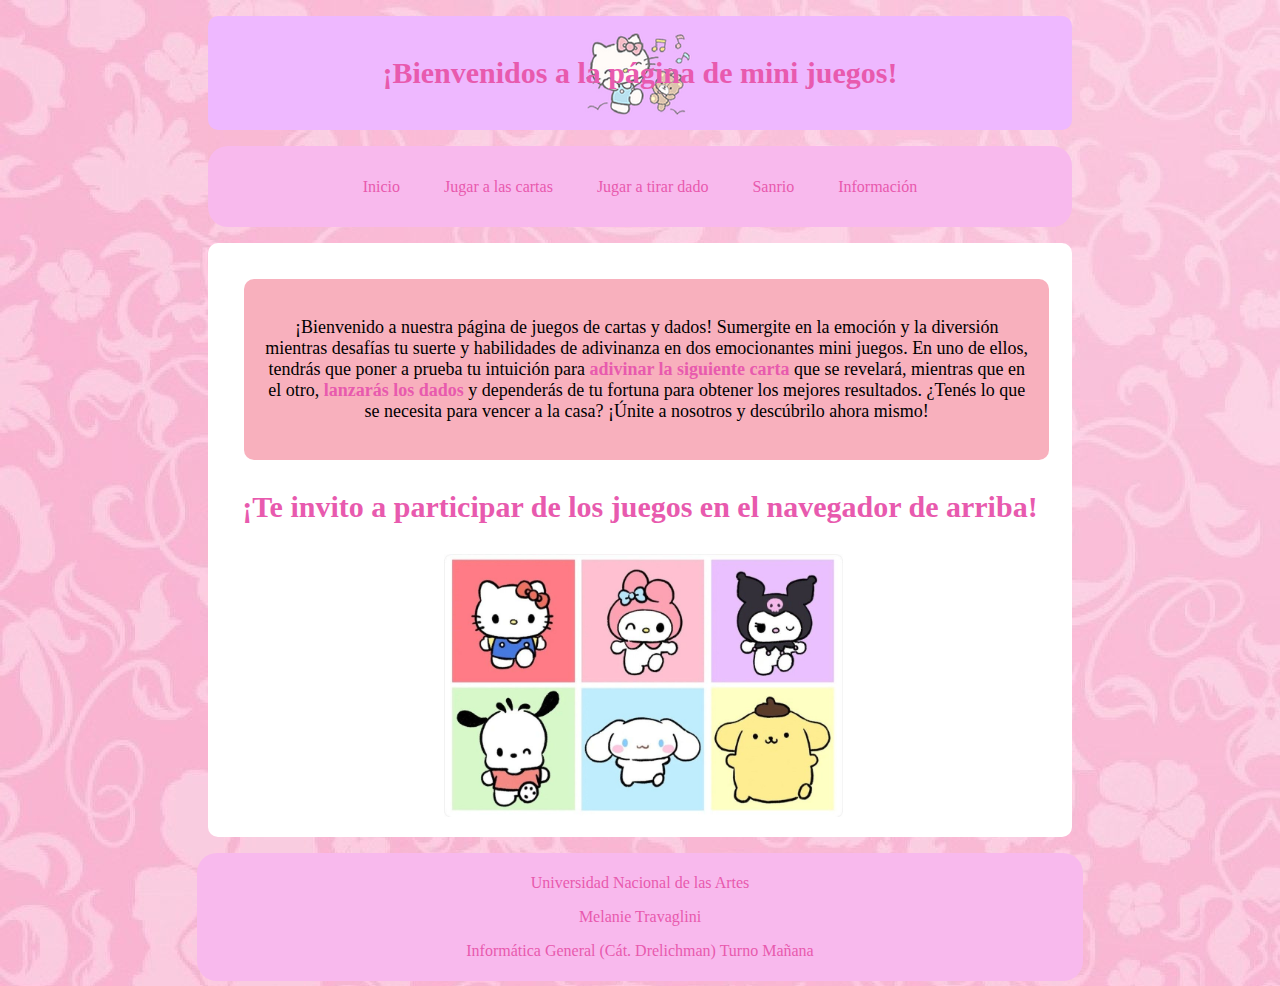
<file: index.html>
<!doctype html>
<html lang="en">
<head>
    <meta charset="UTF-8">
    <meta name="viewport" content="width=device-width, initial-scale=1.0">
    <link rel="stylesheet" href="estilos.css">
    <title>Mini juegos</title>
</head>
<body class='body1'>
<header>
    <h1>¡Bienvenidos a la página de mini juegos!</h1>
</header>
   <nav>
        <ul>
            <li><a href="index.html">Inicio</a></li>
            <li><a href="cartas.html">Jugar a las cartas</a></li>  
            <li><a href="dados.html">Jugar a tirar dado</a></li>
            <li><a href="sanrio.html">Sanrio</a></li>
            <li><a href="informacion.html">Información</a></li>
        </ul>
    </nav>
<section>
        <div class="contenedor1">
            <aside class="primeraseccion1">
            <p>¡Bienvenido a nuestra página de juegos de cartas y dados! Sumergite en la emoción y la diversión mientras desafías tu suerte y habilidades de adivinanza en dos emocionantes mini juegos.
            En uno de ellos, tendrás que poner a prueba tu intuición para <strong><span>adivinar la siguiente carta</span></strong> que se revelará, mientras que en el otro, <strong><span>lanzarás los dados</span></strong> y dependerás de tu fortuna para obtener los mejores resultados.
            ¿Tenés lo que se necesita para vencer a la casa? ¡Únite a nosotros y descúbrilo ahora mismo!</p>
            </aside>
        </div>
            <div class="contenedor-1">
            <p><strong> ¡Te invito a participar de los juegos en el navegador de arriba!</strong></p> 
            </div>

        <div class="bloqueimagen1"></div>
            <div class="imagen1">
            <img src="imagenes/sanrio1.jpg" alt="personajes de sanrio">
            </div>
    </section>
            
    <footer>
        <p>Universidad Nacional de las Artes</p> 
            <p>Melanie Travaglini</p>
            <p>Informática General (Cát. Drelichman) Turno Mañana</p>
    </footer>

</body>
</html>
</file>
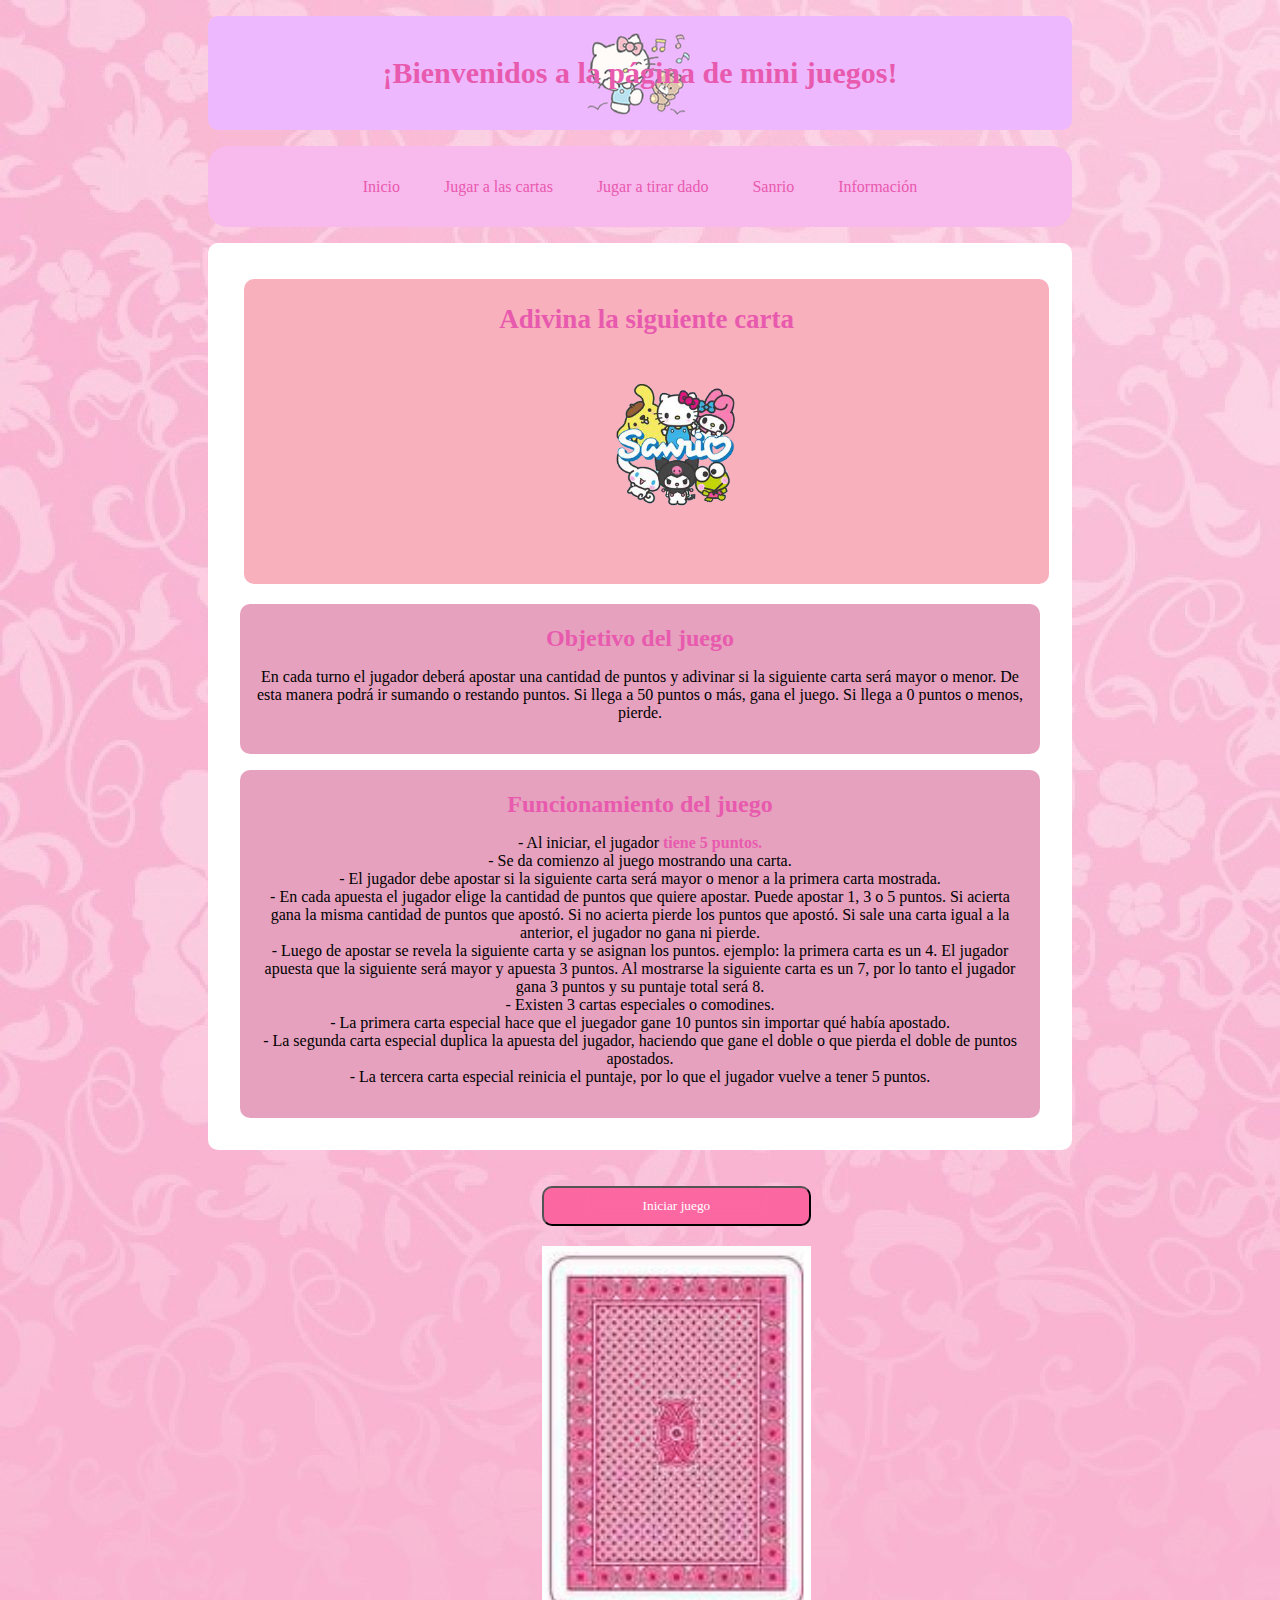
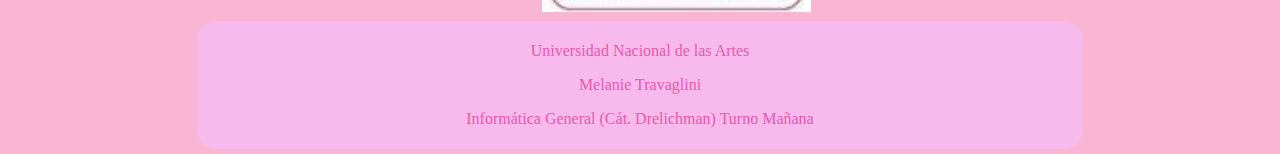
<file: cartas.html>
<!doctype html>
<html lang="es">
<head>
    <meta charset="UTF-8">
    <meta name="viewport" content="width=device-width, initial-scale=1.0">
    <link rel="stylesheet" href="estilos.css">
    <title>Juego de cartas</title>
</head>
<body class="body2">
    <header>
    <h1>¡Bienvenidos a la página de mini juegos!</h1>
</header>
     <nav>
        <ul>
            <li><a href="index.html">Inicio</a></li>
            <li><a href="cartas.html">Jugar a las cartas</a></li>  
            <li><a href="dados.html">Jugar a tirar dado</a></li>
            <li><a href="sanrio.html">Sanrio</a></li>
            <li><a href="informacion.html">Información</a></li>
        </ul>
    </nav>
     <section>
    <div class="bloque2">
        <h2><strong>Adivina la siguiente carta</strong></h2>
        <aside class="imagen2">
            <img src="imagenes/sanrio2.png" alt="personajes de sanrio">
            </aside>
    </div>
        
        <div class="obj">
        <h2><strong>Objetivo del juego</strong></h2>
        <p>En cada turno el jugador deberá apostar una cantidad de puntos y adivinar si la siguiente carta será mayor o menor. De esta manera podrá ir sumando o restando puntos. Si llega a 50 puntos o más, gana el juego. Si llega a 0 puntos o menos, pierde.</p>
        </div>
       
        <div class="contenedor2">
        <h2><strong>Funcionamiento del juego</strong></h2>
        <p> - Al iniciar, el jugador <strong>tiene 5 puntos.</strong><br>
        - Se da comienzo al juego mostrando una carta.<br>
        - El jugador debe apostar si la siguiente carta será mayor o menor a la primera carta mostrada.<br> 
        - En cada apuesta el jugador elige la cantidad de puntos que quiere apostar. Puede apostar 1, 3 o 5 puntos. Si acierta gana la misma cantidad de puntos que apostó. Si no acierta pierde los puntos que apostó. Si sale una carta igual a la anterior, el jugador no gana ni pierde.<br>
        - Luego de apostar se revela la siguiente carta y se asignan los puntos. 
            ejemplo: la primera carta es un 4. El jugador apuesta que la siguiente será mayor y apuesta 3 puntos. Al mostrarse la siguiente carta es un 7, por lo tanto el jugador gana 3 puntos y su puntaje total será 8.<br> 
        - Existen 3 cartas especiales o comodines.<br> 
        - La primera carta especial hace que el juegador gane 10 puntos sin importar qué había apostado.<br> 
        - La segunda carta especial duplica la apuesta del jugador, haciendo que gane el doble o que pierda el doble de puntos apostados.<br>
        - La tercera carta especial reinicia el puntaje, por lo que el jugador vuelve a tener 5 puntos.</p>
    </div> 
    </section>

    <div class="container">
        <button class="init" onclick="iniciar()">Iniciar juego</button>
        <div>
            <img class="cards" src="imagenes/cartaalreves.png" alt="carta volteada">
        </div>
        <p class="areaPoints">Puntos del jugador: <span class="currentPoints"></span></p>

        <div class="buttonBox">
            <div class="majorButtons">
                <p>Mayor</p>
                <button onclick="evaluar(1, true)" class="betButtons">Apostar 1 punto</button>
                <button onclick="evaluar(3, true)" class="betButtons">Apostar 3 puntos</button>
                <button onclick="evaluar(5, true)" class="betButtons">Apostar 5 puntos</button>
            </div>
            <div class="minorButtons">
                <p>Menor</p>
                <button onclick="evaluar(1, false)" class="betButtons">Apostar 1 punto</button>
                <button onclick="evaluar(3, false)" class="betButtons">Apostar 3 puntos</button>
                <button onclick="evaluar(5, false)" class="betButtons">Apostar 5 puntos</button>
            </div>
        </div>
    </div>

    <footer>
        <p>Universidad Nacional de las Artes</p> 
            <p>Melanie Travaglini</p>
            <p>Informática General (Cát. Drelichman) Turno Mañana</p>
    </footer>

    <script>

        let generador;
let puntosjugador;
let primeraCartaGenerada = false; 
let cartaAnterior;
let apuestaOriginal;

//Esta funcion sirve para dar inicio al juego lo cual el boton init se le da un estilo para ocultar inicial, mostrar los botones de la apuesta y puntos de jugador
function iniciar(){
    document.querySelector('.init').style.display = 'none';
    document.querySelector('.buttonBox').style.display = 'flex';
    generador = generar();
    
    //le da al jugador para iniciar con 5 puntos
    puntosjugador = 5;
    document.querySelector('.areaPoints').style.display = 'flex';
    document.querySelector('.currentPoints').innerHTML = puntosjugador;
}


function generar() {
    let carta;
    let imagePath;

    //evita que la primer carta sea un comodín
    if (!primeraCartaGenerada) { 
        carta = Math.floor(Math.random() * 10) + 1;
        imagePath = "imagenes/carta" + carta + ".png";
        primeraCartaGenerada = true;  
    } else {
        //se genera un numero del 0 al 1
        let randomValue = Math.random();

        //hace que tenga 70%, 10%, 5% de probabilidad que no sea comodin
        if (randomValue < 0.7) {
            carta = Math.floor(Math.random() * 10) + 1;
            imagePath = "imagenes/carta" + carta + ".png";
        } else if (randomValue < 0.85) {
            // 15% de probabilidad de obtener comodin1
            carta = "comodin1";
            imagePath = "imagenes/comodin1.png";
        } else if (randomValue < 0.95) {
            carta = "comodin2";
            imagePath = "imagenes/comodin2.png";
        } else {
            carta = "comodin3";
            imagePath = "imagenes/comodin3.png";
        }
    }

    // Actualizar la imagen en el HTML
    document.querySelector(".cards").src = imagePath;

    return carta; 
}

function evaluar(apuesta, mayor) {
   //es para tener valor de la carta 
    generador = generar();

    puntosApostados = apuesta;

        //cuando generador es igual a comodin 1, se suman +10
    if (generador === "comodin1") {
        alert('¡Carta especial! Ganaste 10 puntos.');
        puntosjugador += 10;
    } 
    //entonces si generador es igual a comodin 2, duplica los puntos apostados, voltea otra carta si al carta es mayor se gana 2 puntos y si es menor se pierde 2 (en el caso de apostar 1 punto)
    else if (generador === "comodin2") {
        alert('¡Carta especial! Tu apuesta se duplicó.');
        puntosApostados = apuesta * 2;
        setTimeout(function(){


        // no se muestran comodines
        primeraCartaGenerada = false;
        //vuelve a mostrar otra carta y la imprime en pantalla
        generador = generar();
        document.querySelector(".cards").src = "imagenes/carta" + generador + ".png";

        //comprueba que la carta mostrada despues del comodin, sea mayor o menor que la anterior
        if ((mayor && generador > apuesta) || (!mayor && generador < apuesta)) {
            alert(`¡Genial, adivinaste! Ganaste ${puntosApostados} puntos.`);
            puntosjugador += puntosApostados;
        } else {
            alert(`Lo siento, no adivinaste. Perdiste ${puntosApostados} puntos.`);
            puntosjugador -= puntosApostados;
        }
    }
    , 2500);
    }
    //carta del comodin que reinicia los puntos a 5
    else if (generador === "comodin3") {
        alert('¡Carta especial! Tu puntaje se reinició a 5 puntos.');
        puntosjugador = 5;
    } else if (generador === cartaAnterior) {
        alert("La carta es igual a la anterior. No ganas ni pierdes puntos.");
    } else {
        
        //aca dice que si apuesta mayor y la carta generada es mayor a cartaanterior o si apuesta menor y la carta generada es menor a la anterior, suma puntos
        if ((mayor && generador > cartaAnterior) || (!mayor && generador < cartaAnterior)) {
            alert(`¡Genial, adivinaste! Ganaste ${puntosApostados} puntos.`);
            puntosjugador += puntosApostados;
        } 
        //si no se cumple la condición anterior, se restan puntos
        else {
            alert(`Lo siento, no adivinaste. Perdiste ${puntosApostados} puntos.`);
            puntosjugador -= puntosApostados;
        }
    }

    //muestra en pantalla los puntos del jugador
    document.querySelector('.currentPoints').innerHTML = puntosjugador;


    //este sirve para que el valor anterior nunca sea el de un comodin
    if (generador !== "comodin1" && generador !== "comodin2" && generador !== "comodin3") {
        cartaAnterior = generador;
    }


    //si los puntos del jugador es mayor a 50, gana y si es menor a 0, pierde y finalmente se reinicia el juego
    if (puntosjugador >= 50) {
        alert('¡Felicidades! Ganaste el juego.');
        reiniciarJuego();
    } else if (puntosjugador <= 0) {
        alert('¡Lo siento! Perdiste el juego.');
        reiniciarJuego();
    }
}

//muestra el boton de iniciar, oculta los botones de apuesta, los puntos del jugador y vuelve a poner la carta al reves
function reiniciarJuego(){
    document.querySelector('.init').style.display = 'flex';
    document.querySelector('.buttonBox').style.display = 'none';
    document.querySelector('.areaPoints').style.display = 'none';
    document.querySelector('.cards').src = "imagenes/cartaalreves.png";

    //Se vuelve a setear en false para que la primera carta nunca sea un comodin
    primeraCartaGenerada = false; 
}
    </script>

</body>
</html>
</file>
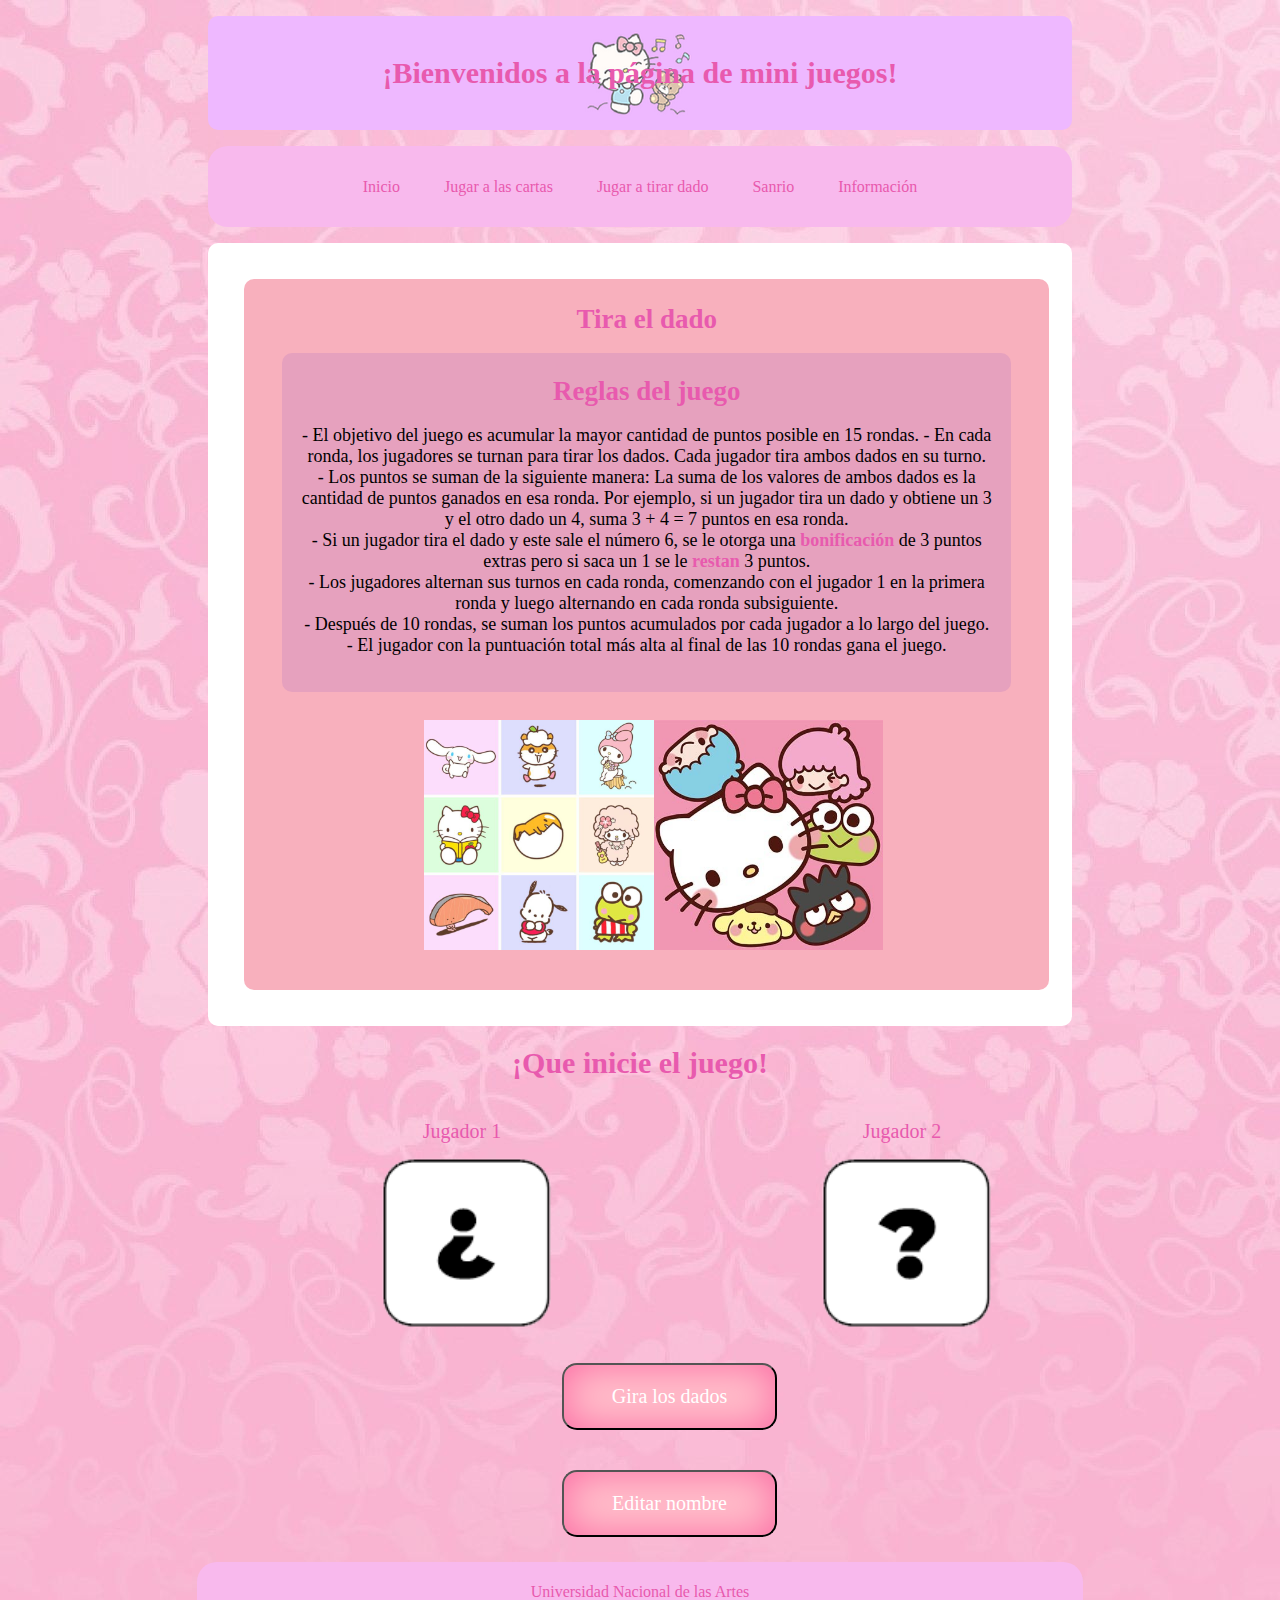
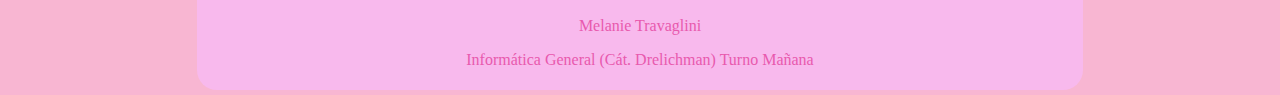
<file: dados.html>
<!doctype html>
<html lang="en">
<head>
    <meta charset="UTF-8">
    <meta name="viewport" content="width=device-width, initial-scale=1.0">
    <link rel="stylesheet" href="estilos.css">
    <title>Tira el dado</title>
</head>
<body class="body2">
    <header>
    <h1>¡Bienvenidos a la página de mini juegos!</h1>
    </header>
     <nav>
        <ul>
            <li><a href="index.html">Inicio</a></li>
            <li><a href="cartas.html">Jugar a las cartas</a></li>  
            <li><a href="dados.html">Jugar a tirar dado</a></li>
            <li><a href="sanrio.html">Sanrio</a></li>
            <li><a href="informacion.html">Información</a></li>
        </ul>
    </nav>
 <section>
    <div class="bloque2">
        <h2><strong>Tira el dado</strong></h2>
        <div class="obj">
        <h2><strong>Reglas del juego</strong></h2>
        <p> - El objetivo del juego es acumular la mayor cantidad de puntos posible en 15 rondas.
        - En cada ronda, los jugadores se turnan para tirar los dados. Cada jugador tira ambos dados en su turno.<br>
        - Los puntos se suman de la siguiente manera: La suma de los valores de ambos dados es la cantidad de puntos ganados en esa ronda. Por ejemplo, si un jugador tira un dado y obtiene un 3 y el otro dado un 4, suma 3 + 4 = 7 puntos en esa ronda.<br>
        - Si un jugador tira el dado y este sale el número 6, se le otorga una <strong>bonificación</strong> de 3 puntos extras pero si saca un 1 se le <strong>restan</strong> 3 puntos.<br>
        - Los jugadores alternan sus turnos en cada ronda, comenzando con el jugador 1 en la primera ronda y luego alternando en cada ronda subsiguiente.<br>
        - Después de 10 rondas, se suman los puntos acumulados por cada jugador a lo largo del juego. <br>
        - El jugador con la puntuación total más alta al final de las 10 rondas gana el juego.</p>
        </div>
        
        <div class="imagen3">
            <img src="imagenes/sanrio3.jpg" alt="personajes de sanrio">
            <img src="imagenes/sanrio4.jpg" alt="personajes de sanrio">
            </div>
        </div> 
</section>
    <h1 class="resultados">¡Que inicie el  juego!</h1>
  
    <div class="containercartas">
        <div class="dice">
            <p class="Player1">Jugador 1</p>
            <img class="imag1" src="imagenes/dado00.png" alt="dado ¿">
        </div>

        <div class="dice">
            <p class="Player2">Jugador 2</p>
            <img class="imag2" src="imagenes/dado0.png"  alt="dado ?">
        </div>
    </div>
  
<div class="containerbottom">
    <div class="containerbottom2">
        <button type="button" class="butn"
            onClick="sortear()">
            Gira los dados
        </button>
    </div>
    <div class="containerbottom2">
        <button type="button" class="butn" 
            onClick="editarNombres()">
            Editar nombre
        </button>
    </div>
</div>
<script>
    var player1 = "Jugador 1";
    var player2 = "Jugador 2";
    var puntosPlayer1 = 0;
    var puntosPlayer2 = 0;
    var actualRonda = 1;
    var maxRondas = 5;
  
    //esta funcion cambia los nombres desde el html
    function editarNombres() {
        player1 = prompt("Cambia el nombre del Jugador 1");
        player2 = prompt("Cambia el nombre del Jugador 2");
  
        document.querySelector("p.Player1").innerHTML = player1;
        document.querySelector("p.Player2").innerHTML = player2;
    }

    // funcion que sortea el dado cambiando las imagenes y dice que si ambos dados son iguales, se empata, si el jugador uno saca mayor dado que el dos, gana, de lo contrario, el jugador 2 gana. y si la ronda actual pasa la cantidad maxima, termina el juego.
    function sortear() {
        if (actualRonda <= maxRondas) {
            var randomNumber1 = Math.floor(Math.random() * 6) + 1;
            var randomNumber2 = Math.floor(Math.random() * 6) + 1;

            document.querySelector(".imag1").src = "imagenes/dado" + randomNumber1 + ".png";
            document.querySelector(".imag2").src = "imagenes/dado" + randomNumber2 + ".png";

            if (randomNumber1 === randomNumber2) {
                document.querySelector("h1.resultados").innerHTML = " empataste la ronda " + actualRonda;
            } else if (randomNumber1 < randomNumber2) {
                document.querySelector("h1.resultados").innerHTML = (player2 + " Ganó la ronda " + actualRonda);
                puntosPlayer2++;
            } else {
                document.querySelector("h1.resultados").innerHTML = (player1 + " Ganó la ronda " + actualRonda);
                puntosPlayer1++;
            }
            console.log(actualRonda)
            actualRonda++;

            // Verificar si se ha alcanzado el final del juego después de actualizar actualRonda.
            if (actualRonda > maxRondas) {
                document.querySelector(".containerbottom").style.display = "none";
                
                setTimeout(function(){
                    endGame();
                },1000)
            }
        }
    }

    // Mueve la función endGame() fuera de sortear().
    function endGame() {

            alert("Fin del juego, Puntuación final:\n" + player1 + ": " + puntosPlayer1 + "\n" + player2 + ": " + puntosPlayer2);
            reiniciarJuego();
    }

    // reinicia el juego y vuelve a mostrar los botones
    function reiniciarJuego() {
        actualRonda = 1;
        puntosPlayer1 = 0;
        puntosPlayer2 = 0;
        rondasCompletadas = 0; // Reiniciar el contador de rondas completadas.
        document.querySelector(".imag1").src = "imagenes/dado00.png";
        document.querySelector(".imag2").src = "imagenes/dado0.png";
        document.querySelector("h1.resultados").innerHTML = "¡Que inicie el juego!";
        document.querySelector(".containerbottom").style.display = "block";
    }
</script>

    <footer>
        <p>Universidad Nacional de las Artes</p> 
            <p>Melanie Travaglini</p>
            <p>Informática General (Cát. Drelichman) Turno Mañana</p>
    </footer>
</body>
</html>
</file>
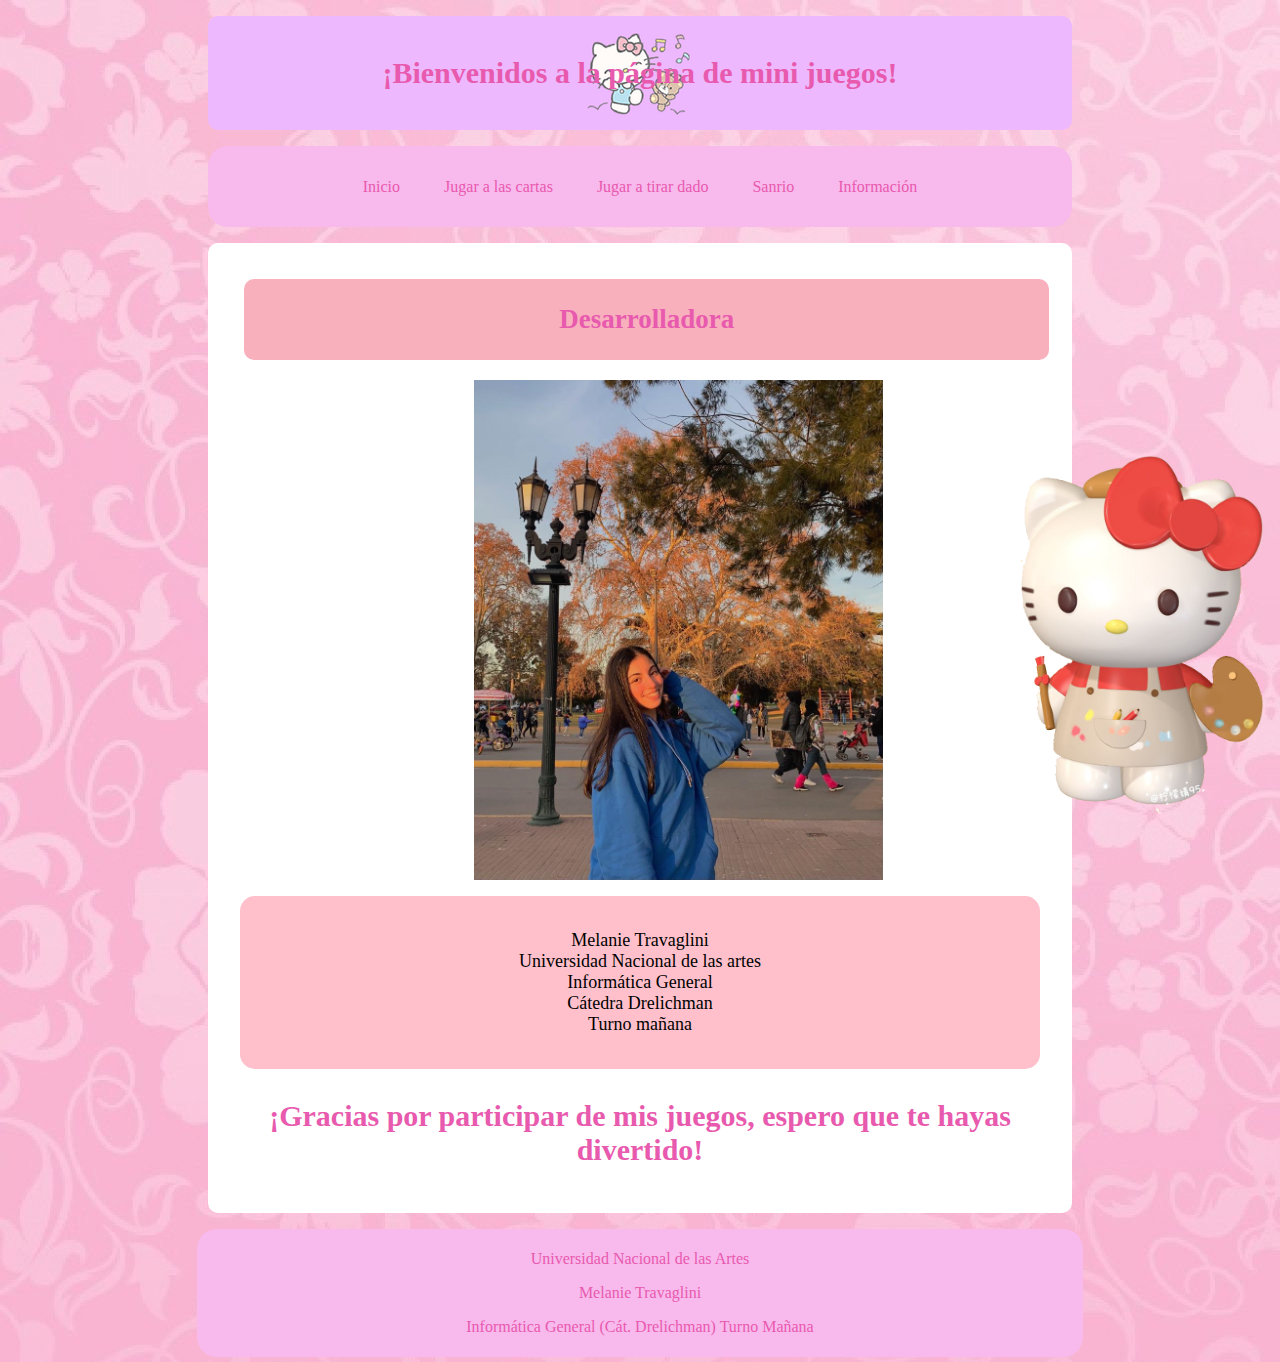
<file: informacion.html>
<!doctype html>
<html lang="en">
<head>
    <meta charset="UTF-8">
    <meta name="viewport" content="width=device-width, initial-scale=1.0">
    <link rel="stylesheet" href="estilos.css">
    <title>Mini juegos</title>
</head>
<body class='body1'>
    <header>
    <h1>¡Bienvenidos a la página de mini juegos!</h1>
    </header>
   <nav>
        <ul>
            <li><a href="index.html">Inicio</a></li>
            <li><a href="cartas.html">Jugar a las cartas</a></li>  
            <li><a href="dados.html">Jugar a tirar dado</a></li>
            <li><a href="sanrio.html">Sanrio</a></li>
            <li><a href="informacion.html">Información</a></li>
        </ul>
    </nav>

     <section class='section1'>
        <div class="contenedor1">
        <h2>Desarrolladora</h2>
        </div>
         
         <div class="imagen4">
            <img src="imagenes/foto.jpg" alt="personajes de sanrio">
            <img src="imagenes/kitty.png" alt="personajes de sanrio">
        </div>
        <div class="inforP">
            <p class="infor">Melanie Travaglini<br>
            Universidad Nacional de las artes<br>
            Informática General<br>
            Cátedra Drelichman<br>
            Turno mañana</p>
        </div>
            

            <div class="contenedor-1">
            <p><strong> ¡Gracias por participar de mis juegos, espero que te hayas divertido!</strong></p> 
            </div>
    </section>
    
    <footer>
        <p>Universidad Nacional de las Artes</p> 
            <p>Melanie Travaglini</p>
            <p>Informática General (Cát. Drelichman) Turno Mañana</p>
    </footer>

</body>
</html>
</file>
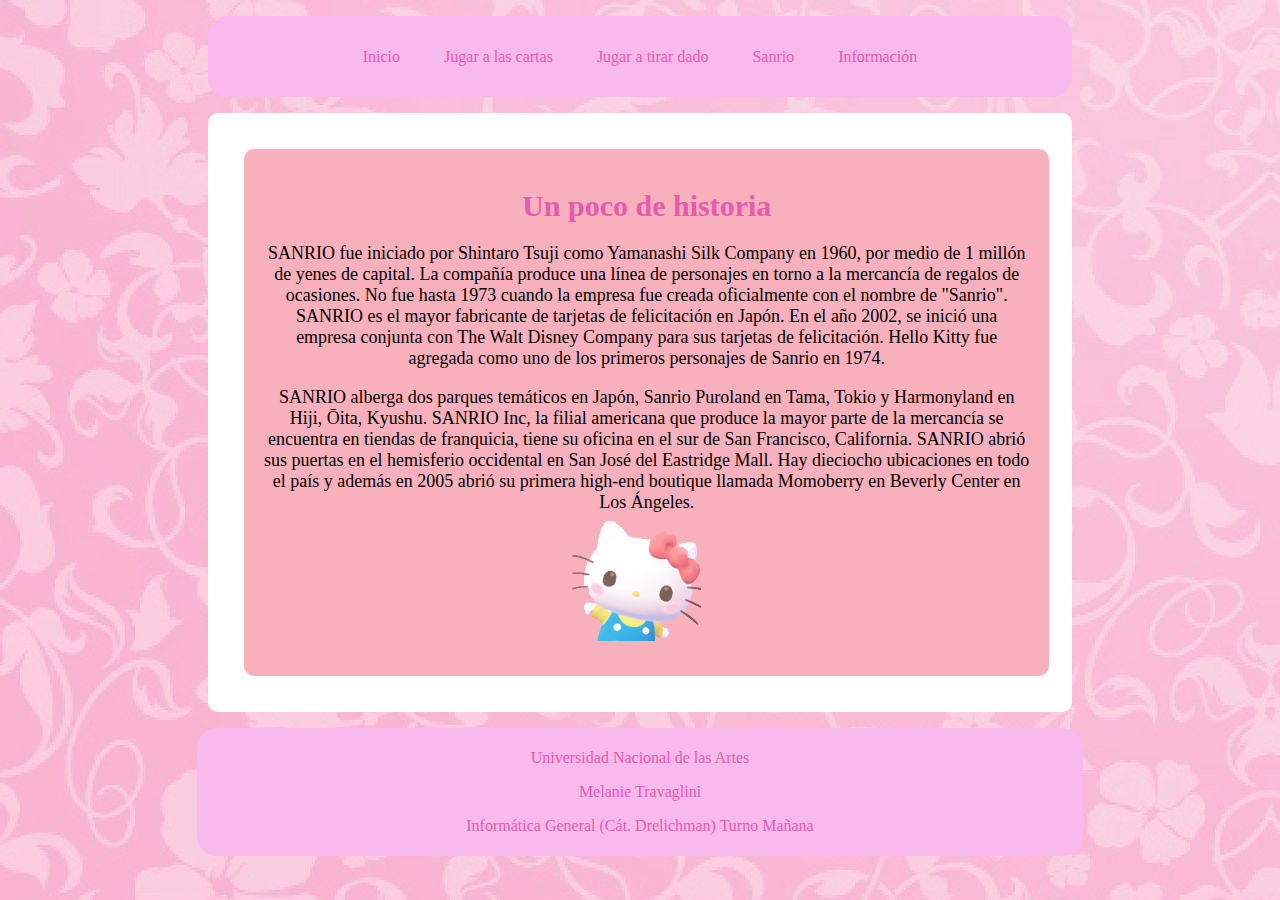
<file: sanrio.html>
<!doctype html>
<html lang="en">
<head>
    <meta charset="UTF-8">
    <meta name="viewport" content="width=device-width, initial-scale=1.0">
    <link rel="stylesheet" href="estilos.css">
    <title>Mini juegos</title>
</head>
<body class='body1'>

   <nav>
        <ul>
            <li><a href="index.html">Inicio</a></li>
            <li><a href="cartas.html">Jugar a las cartas</a></li>  
            <li><a href="dados.html">Jugar a tirar dado</a></li>
            <li><a href="sanrio.html">Sanrio</a></li>
            <li><a href="informacion.html">Información</a></li>
        </ul>
    </nav>
    <section class='section1'>
        <div class="contenedor1">
        <h1>Un poco de historia</h1>
         
            <p>SANRIO fue iniciado por Shintaro Tsuji como Yamanashi Silk Company en 1960, por medio de 1 millón de yenes de capital. La compañía produce una línea de personajes en torno a la mercancía de regalos de ocasiones. No fue hasta 1973 cuando la empresa fue creada oficialmente con el nombre de "Sanrio".

            SANRIO es el mayor fabricante de tarjetas de felicitación en Japón. En el año 2002, se inició una empresa conjunta con The Walt Disney Company para sus tarjetas de felicitación. Hello Kitty fue agregada como uno de los primeros personajes de Sanrio en 1974. </p>
            <p>
                SANRIO alberga dos parques temáticos en Japón, Sanrio Puroland en Tama, Tokio y Harmonyland en Hiji, Ōita, Kyushu.

                SANRIO Inc, la filial americana que produce la mayor parte de la mercancía se encuentra en tiendas de franquicia, tiene su oficina en el sur de San Francisco, California. SANRIO abrió sus puertas en el hemisferio occidental en San José del Eastridge Mall. Hay dieciocho ubicaciones en todo el país y además en 2005 abrió su primera high-end boutique llamada Momoberry en Beverly Center en Los Ángeles.
            </p>
        <div class="bloqueimagen4">
            <div class="imagen5">
            <img src="imagenes/kitty5.png" alt="Hello kitty ">
            </div>
        </div>
        </div>

     </section>
    
    <footer>
        <p>Universidad Nacional de las Artes</p> 
            <p>Melanie Travaglini</p>
            <p>Informática General (Cát. Drelichman) Turno Mañana</p>
    </footer>

</body>
</html>
</file>
<file: estilos.css>
/*INDEX*/
.body1 {
    
    background-image:url("imagenes/fondo5.png");
    background-repeat: repeat;
    opacity: 100%;
    box-sizing: border-box;
    max-width: 100%;
    margin: 0 15%;
    padding: 0;
}

nav{
    background-color: #f8b9ed;
    background-position: center;
    background-repeat: no-repeat;
    margin: 1em;
    padding: 20px;
    box-sizing: border-box;
    border-radius: 20px;
     font-family: verdana;
}

ul {
    margin: 0;
    padding: 10px;
    list-style-type: none;
    text-align: center;
}

li {
    display: inline-block;
    line-height: 21px;  
}

a {
    margin: 10px;
    padding: 5px 10px;
    color: #E85AAE;
    text-decoration: none;
    font-family: arial black;
    transition: 0.3s ease;
}

a:hover {
    background-color: #f8b0bd;
    box-sizing: border-box;
    border: 0 solid #FFB9F6;
    box-shadow: inset 0 0 40px white, 0 0 ;
    border-radius: 10px;
    color: white;
}

h1{
    font-family: arial black;
    text-align: center;
    margin-bottom: 20px;
    color: #E85AAE;
    padding: 0;
    font-size: 30px;
}
strong{
    color: #E85AAE;
}

p {
    font-family: serif;
    text-align: center;
}

header {
    background-image: url("imagenes/banner7.png");
    background-position: center;
    background-repeat: no-repeat;
    margin: 1em;
    padding: 20px;
    box-sizing: border-box;
    border-radius: 10px
}

section{
    background: white;
    padding: 1em;
    margin: 1em;
    border-radius: 10px
}

.contenedor1 {
    margin: 20px;
    padding: 20px;
    background: #f8b0bd;
    width: 92%;
    height: 50%;
    text-align: left;
    border-radius: 10px;
    font-size: 18px;
    text-align: center;
}

.contenedor-1{
   font-family: arial black;
    text-align: center;
    margin-bottom: 20px;
    color: #E85AAE;
    padding: 0;
    font-size: 30px;
}

.imagen1{
    width: 80%;
    margin-left: 220px;
}

img{
    width: 60%;
    margin: 0;
    padding: 0;
}

footer{
    background: #f8b9ed;
    margin: 5px;
    padding: 5px;
    text-align: center;
    color: #E85AAE;
    font-family: verdana black;
     border-radius: 20px;
}


/*CARTAS*/
.body2{
    background-image:url("imagenes/fondo5.png");
background-repeat: no-repeat;
    background-color: #f8b6d2;
    opacity: 100%;
    box-sizing: border-box;
    max-width: 100%;
    margin: 0 15%;
    padding: 0;
}
nav{
    background-color: #f8b9ed;
    background-position: center;
    background-repeat: no-repeat;
    margin: 1em;
    padding: 20px;
    box-sizing: border-box;
    border-radius: 20px;
     font-family: verdana;
}

ul {
    margin: 0;
    padding: 10px;
    list-style-type: none;
    text-align: center;
}

li {
    display: inline-block;
    line-height: 21px;  
}

a {
    margin: 10px;
    padding: 5px 10px;
    color: #E85AAE;
    text-decoration: none;
    font-family: arial black;
    transition: 0.3s ease;
}

a:hover {
    background-color: #f8b0bd;
    box-sizing: border-box;
    border: 0 solid #FFB9F6;
    box-shadow: inset 0 0 40px white, 0 0;
    border-radius: 10px;
    color: white;
}

h1{
    font-family: arial black;
    text-align: center;
    margin-bottom: 20px;
    color: #E85AAE;
    padding: 0;
}
h2{
    font-family: arial black;
    text-align: center;
    margin-bottom: 20px;
    color: #E85AAE;
    padding: 0;
    margin: 5px;
}

header {
    background-image: url("imagenes/banner7.png");
    background-position: center;
    background-repeat: no-repeat;
    margin: 1em;
    padding: 20px;
    box-sizing: border-box;
    border-radius: 10px
}

section{
    background: white;
    padding: 1em;
    margin: 1em;
    border-radius: 10px
}

.bloque2{
   margin: 20px;
    padding: 20px;
    background: #f8b0bd;
    width: 92%;
    height: 50%;
    text-align: left;
    border-radius: 10px;
    font-size: 18px;
    text-align: center;
}
/* imagen*/
 .imagen2{
    margin: 10px;
    padding: 10px;
    width: 40%;
    height: 50%;
    margin-left: 250px;
}
.obj{
    padding: 1em;
    margin: 1em;
    border-radius: 10px;
    background-color: #e6a1be;
    text-align: left;
}
.contenedor2{
    padding: 1em;
    margin: 1em;
    border-radius: 10px;
    background-color: #e6a1be;
    text-align: left;

}

.cards{
    width: 30%;
    margin-left: 350px;

}
   /*Botones de juego*/
   button{
    background-color: #fc68a2;
    color: white;
    font-family: arial black;
    border-radius: 10px;
    box-shadow:inset 0 0 40px #fc68a2, 0 0;
    text-align: center;
    margin: 20px;
} 
.init {
        width: 30%;
        padding: 10px;
        margin-left: 350px;
        text-align: center;
}

.areaPoints{
        display: none;
        font-family: arial black;
        text-align: center;
        margin-left: 350px;
        color:#E85AAE;
        font-size: 25px; 
         }

.majorButtons{
        font-family: arial black;
        text-align: center;
        margin-left: 30px;
        color:#E85AAE;
        font-size: 25px;
        background-color: white;
        border-radius: 20px;
        border: 15px solid #e6a1be;
}
    
.minorButtons{
        font-family: arial black;
        text-align: center;
        margin-left: 30px;
        color:#E85AAE;
        font-size: 25px;
        background-color: white;
        border-radius: 20px;
        border: 15px solid #e6a1be;
}

.buttonBox {
        display: none;
        gap: 30px; 
        align-items: center;
        text-align: center;
}
.betButtons {
        padding: 10px;
        border-radius: 20px;
        background-color: pink;
}
/*dados*/
.bloque3{
        margin: 20px;
        padding: 20px;
        background: #f8b0bd;
        width: 92%;
        height: 50%;
        text-align: left;
        border-radius: 10px;
        font-size: 18px;
        text-align: center;
}
.imagen3{
        display: flex;
        margin: 10px;
        padding: 10px;
        width: 50%;
        height: 50%;
        margin-left: 150px;
}

/*Juego de dados*/
.containercartas{
        display: inline-flex;
        width: 30%;
        margin: auto;
        text-align: center;
}

.dice {
        display: inline-grid;
        justify-content: center;
        align-items: center;
        margin-right: 100px;
        color:#E85AAE;
        font-size: 20px;
}

.Player1{
        margin: 1em;
        padding: 1em;
        width: 100px;
        margin-left: 200px;
        font-family: arial;
        color: #E85AAE;
        padding: 0;
        text-align: center;
        margin-bottom: 200px;
        margin-left: 220px;
        font-family: arial black;
}

.imag1{
        width: 50%;
        margin-left: 190px;
        margin-top: -200px;
}

.Player2{
        margin: 1em;
        padding: 1em;
        width: 100px;
        margin-left: 200px;
        font-family: arial;
        color: #E85AAE;
        padding: 0;
        text-align: center;
        margin-bottom: 200px;
        margin-left: 220px;
        font-family: arial black;
}

.imag2{
        width: 50%;
        margin-left: 190px;
        margin-top: -200px;

}

.containerbottom2{
        display: flex;
        width: 60%;
        margin-left: 350px;
        text-align: center;
        align-items: center;
        margin-right: 10px;
}

.butn {
    background: pink;
        font-family: arial black;
        color: white;
        font-size: 20px;
        padding: 20px;
        cursor: pointer;
        width: 40%;
        border-radius: 15px;
}
      
.butn:hover {
        background: #f8b0bd;
        text-decoration: none;
        transition: 0.3s ease;
}

/* PAGINA SANRIO*/
.bloqueimagen4{
        display: inline-flex;
}

.imagen5{
        margin-top: -90px;
        padding: 10px;
        width: 100%;
        margin-right: 100px;
}

/* PAGINA INFORMACION*/

.infor{
        text-align: center;
        font-family: serif;
        font-size: 18px;
        color: black;
}

.inforP{
        background-color: pink;
        border-radius: 15px;
        padding: 1em;
        margin: 1em;
}

.imagen4{
        display: flex;
        width: 100%;
        height: 500px;
        margin-left: 250px;
}
</file>
